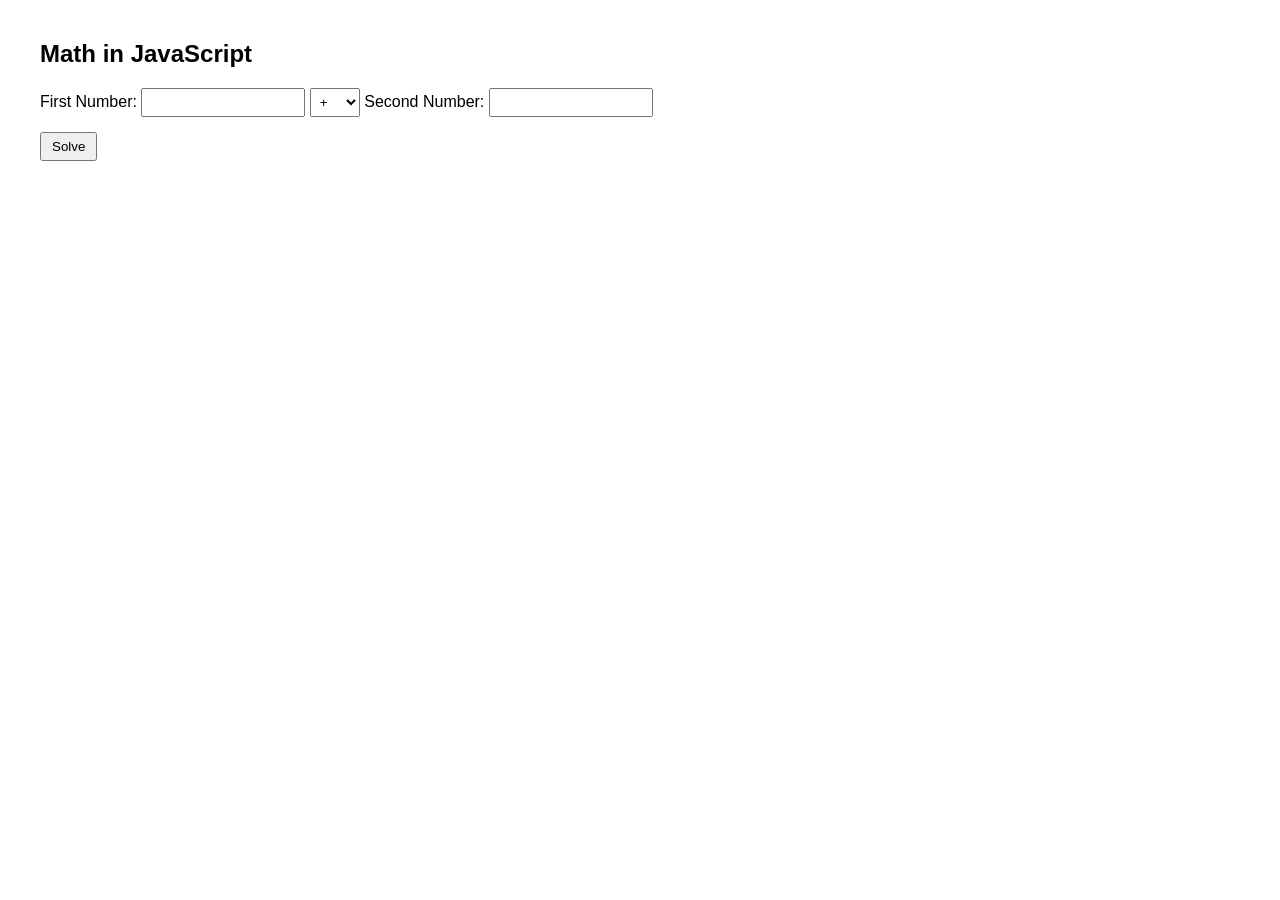
<file: index.html>
<!DOCTYPE html>
<html>
<head>
    <meta charset="UTF-8">
    <title>Math in JavaScript</title>
    <link rel="stylesheet" href="JSCALCU.css">
</head>
<body>

<h2>Math in JavaScript</h2>

<div class="container">

    <div class="row">
        First Number:
        <input type="number" id="num1">

        <select id="operator">
            <option value="+">+</option>
            <option value="-">-</option>
            <option value="*">*</option>
            <option value="/">/</option>
        </select>

        Second Number:
        <input type="number" id="num2">
    </div>

    <div class="row">
        <button onclick="calculate()">Solve</button>
    </div>

    <div id="result"></div>

</div>

<script src="JSCALCU.js"></script>
</body>
</html>
</file>
<file: JSCALCU.css>
body {
    font-family: Arial, sans-serif;
    margin: 40px;
}

.container {
    padding-left: 0; /* Removed the left border space */
    margin-top: 20px;
}

.row {
    margin-bottom: 10px;
}

input {
    width: 150px;
    padding: 5px;
}

select#operator {
    width: 50px; /* smaller width for operator dropdown */
    padding: 5px;
}

button {
    padding: 5px 10px;
    margin-top: 5px;
}

#result {
    margin-top: 10px;
    font-weight: bold;
}
</file>
